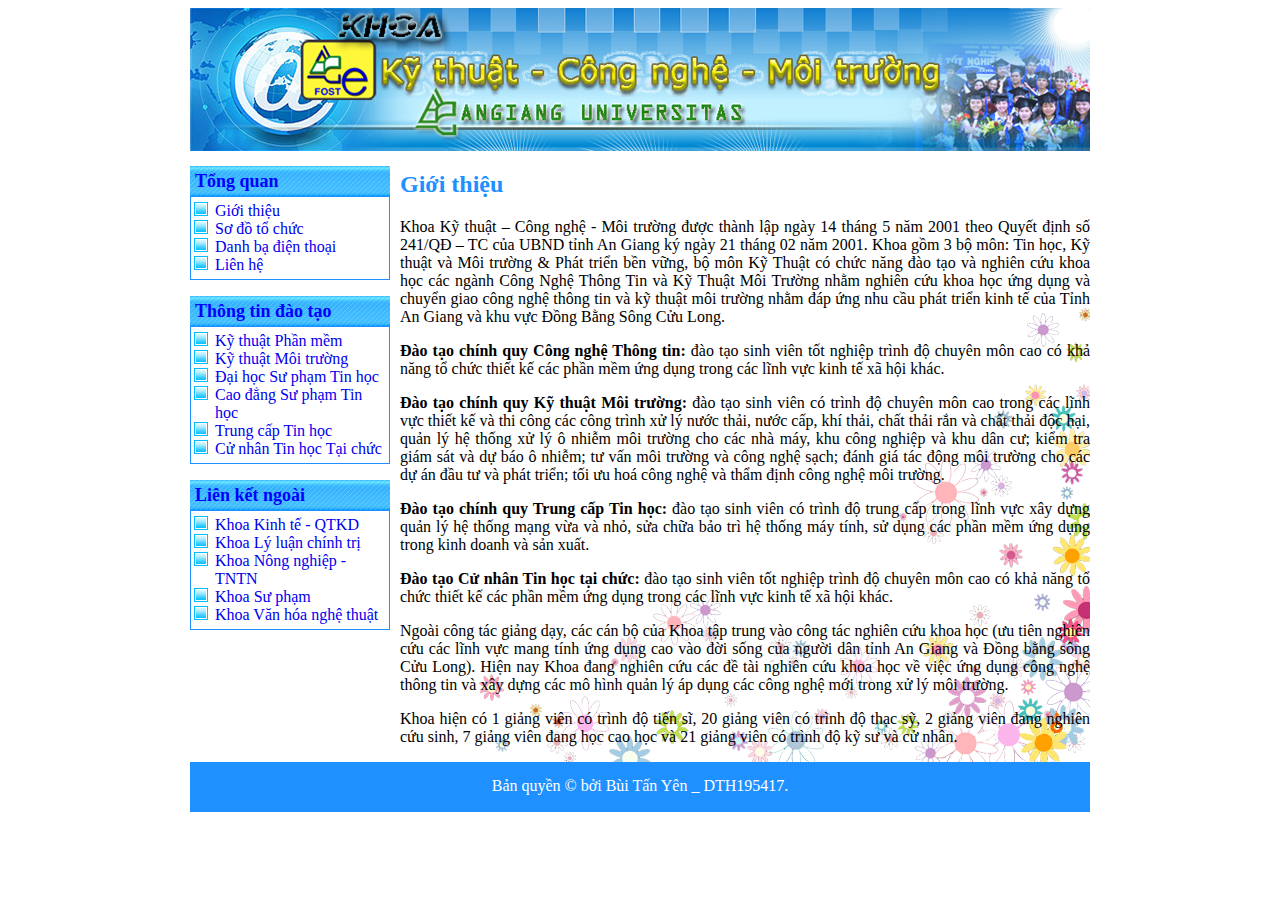
<file: index.html>
<!DOCTYPE html>
<html>
	<head>
		<title>Khoa Kỹ Thuật - Công Nghệ - Môi Trường</title>
		<meta charset="utf-8" />
		<link rel="stylesheet" href="css/style.css">
	</head>
	<body>
		<main>
			<header>
				
			</header>
			<section>
				<aside>
					<h2>Tổng quan</h2>
						<ul>
							<li><a href="index.html">Giới thiệu</a></li>
							<li><a href="#">Sơ đồ tổ chức</a></li>
							<li><a href="#">Danh bạ điện thoại</a></li>
							<li><a href="#">Liên hệ</a></li>
						</ul>

					<h2>Thông tin đào tạo</h2>
					<ul>
						<li><a href="ktpm.html">Kỹ thuật Phần mềm</a></li>
						<li><a href="ktmt.html">Kỹ thuật Môi trường</a></li>
						<li><a href="#">Đại học Sư phạm Tin học</a></li>
						<li><a href="#">Cao đẳng Sư phạm Tin học</a></li>
						<li><a href="#">Trung cấp Tin học</a></li>
						<li><a href="#">Cử nhân Tin học Tại chức</a></li>
					</ul>

					<h2>Liên kết ngoài</h2>
					<ul>
						<li><a href="http://feba.agu.edu.vn">Khoa Kinh tế - QTKD</a></li>
						<li><a href="http://fpe.agu.edu.vn">Khoa Lý luận chính trị</a></li>
						<li><a href="http://agri.agu.edu.vn">Khoa Nông nghiệp - TNTN</a></li>
						<li><a href="http://peda.agu.edu.vn">Khoa Sư phạm</a></li>
						<li><a href="http://fac.agu.edu.vn">Khoa Văn hóa nghệ thuật</a></li>
					</ul>
				</aside>
				<article>
					<h2>Giới thiệu</h2>
					<p>Khoa Kỹ thuật – Công nghệ - Môi trường được thành lập ngày 14 tháng 5 năm 2001 theo Quyết định số 241/QĐ – TC của UBND tỉnh An Giang ký ngày 21 tháng 02 năm 2001. Khoa gồm 3 bộ môn: Tin học, Kỹ thuật và Môi trường & Phát triển bền vững, bộ môn Kỹ Thuật có chức năng đào tạo và nghiên cứu khoa học các ngành Công Nghệ Thông Tin và Kỹ Thuật Môi Trường nhằm nghiên cứu khoa học ứng dụng và chuyển giao công nghệ thông tin và kỹ thuật môi trường nhằm đáp ứng nhu cầu phát triển kinh tế của Tỉnh An Giang và khu vực Đồng Bằng Sông Cửu Long.</p>
					<p><b>Đào tạo chính quy Công nghệ Thông tin:</b> đào tạo sinh viên tốt nghiệp trình độ chuyên môn cao có khả năng tổ chức thiết kế các phần mềm ứng dụng trong các lĩnh vực kinh tế xã hội khác.</p>
					<p><b>Đào tạo chính quy Kỹ thuật Môi trường:</b> đào tạo sinh viên có trình độ chuyên môn cao trong các lĩnh vực thiết kế và thi công các công trình xử lý nước thải, nước cấp, khí thải, chất thải rắn và chất thải độc hại, quản lý hệ thống xử lý ô nhiễm môi trường cho các nhà máy, khu công nghiệp và khu dân cư; kiểm tra giám sát và dự báo ô nhiễm; tư vấn môi trường và công nghệ sạch; đánh giá tác động môi trường cho các dự án đầu tư và phát triển; tối ưu hoá công nghệ và thẩm định công nghệ môi trường.</p>
					<p><b>Đào tạo chính quy Trung cấp Tin học:</b> đào tạo sinh viên có trình độ trung cấp trong lĩnh vực xây dựng quản lý hệ thống mạng vừa và nhỏ, sửa chữa bảo trì hệ thống máy tính, sử dụng các phần mềm ứng dụng trong kinh doanh và sản xuất.</p>
					<p><b>Đào tạo Cử nhân Tin học tại chức:</b> đào tạo sinh viên tốt nghiệp trình độ chuyên môn cao có khả năng tổ chức thiết kế các phần mềm ứng dụng trong các lĩnh vực kinh tế xã hội khác.</p>
					<p>Ngoài công tác giảng dạy, các cán bộ của Khoa tập trung vào công tác nghiên cứu khoa học (ưu tiên nghiên cứu các lĩnh vực mang tính ứng dụng cao vào đời sống của người dân tỉnh An Giang và Đồng bằng sông Cửu Long). Hiện nay Khoa đang nghiên cứu các đề tài nghiên cứu khoa học về việc ứng dụng công nghệ thông tin và xây dựng các mô hình quản lý áp dụng các công nghệ mới trong xử lý môi trường.</p>
					<p>Khoa hiện có 1 giảng viên có trình độ tiến sĩ, 20 giảng viên có trình độ thạc sỹ, 2 giảng viên đang nghiên cứu sinh, 7 giảng viên đang học cao học và 21 giảng viên có trình độ kỹ sư và cử nhân.</p>
				</article>
			</section>
			<footer>
				Bản quyền &copy; bởi Bùi Tấn Yên _ DTH195417.
			</footer>
		</main>
	</body>
</html>
</file>
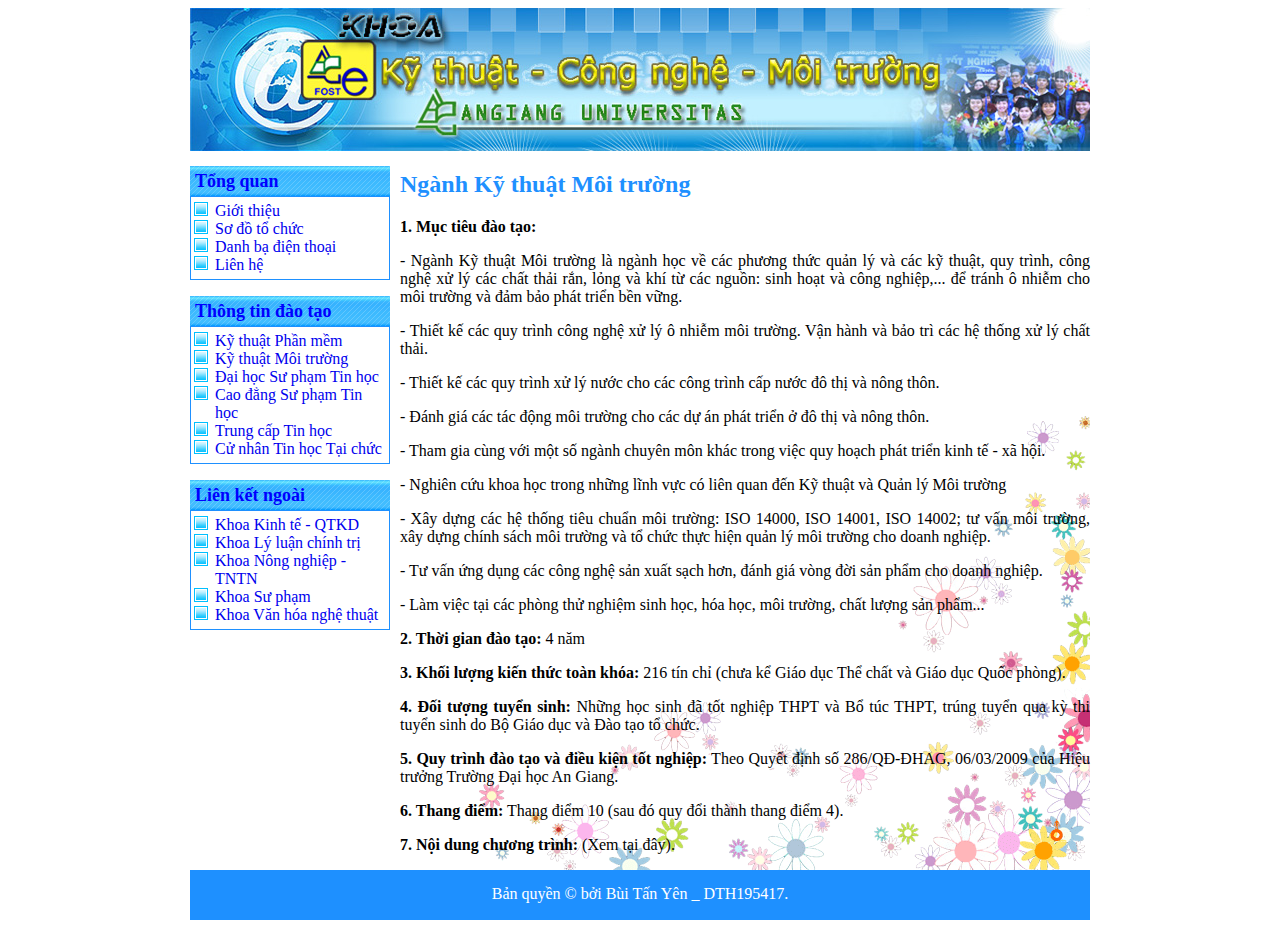
<file: ktmt.html>
<!DOCTYPE html>
<html>
	<head>
		<title>Khoa Kỹ Thuật - Công Nghệ - Môi Trường</title>
		<meta charset="utf-8" />
		<link rel="stylesheet" href="css/style.css">
	</head>
	<body>
		<main>
			<header>
				
			</header>
			<section>
				<aside>
					<h2>Tổng quan</h2>
						<ul>
							<li><a href="index.html">Giới thiệu</a></li>
							<li><a href="#">Sơ đồ tổ chức</a></li>
							<li><a href="#">Danh bạ điện thoại</a></li>
							<li><a href="#">Liên hệ</a></li>
						</ul>

					<h2>Thông tin đào tạo</h2>
					<ul>
						<li><a href="ktpm.html">Kỹ thuật Phần mềm</a></li>
						<li><a href="ktmt.html">Kỹ thuật Môi trường</a></li>
						<li><a href="#">Đại học Sư phạm Tin học</a></li>
						<li><a href="#">Cao đẳng Sư phạm Tin học</a></li>
						<li><a href="#">Trung cấp Tin học</a></li>
						<li><a href="#">Cử nhân Tin học Tại chức</a></li>
					</ul>

					<h2>Liên kết ngoài</h2>
					<ul>
						<li><a href="http://feba.agu.edu.vn">Khoa Kinh tế - QTKD</a></li>
						<li><a href="http://fpe.agu.edu.vn">Khoa Lý luận chính trị</a></li>
						<li><a href="http://agri.agu.edu.vn">Khoa Nông nghiệp - TNTN</a></li>
						<li><a href="http://peda.agu.edu.vn">Khoa Sư phạm</a></li>
						<li><a href="http://fac.agu.edu.vn">Khoa Văn hóa nghệ thuật</a></li>
					</ul>
				</aside>
				<article>
					<h2>Ngành Kỹ thuật Môi trường</h2>
					<p><b>1. Mục tiêu đào tạo:</b></p>
					<p>- Ngành Kỹ thuật Môi trường là ngành học về các phương thức quản lý và các kỹ thuật, quy trình, công nghệ xử lý các chất thải rắn, lỏng và khí từ các nguồn: sinh hoạt và công nghiệp,... để tránh ô nhiễm cho môi trường và đảm bảo phát triển bền vững.</p>
					<p>- Thiết kế các quy trình công nghệ xử lý ô nhiễm môi trường. Vận hành và bảo trì các hệ thống xử lý chất thải.</p>
					<p>- Thiết kế các quy trình xử lý nước cho các công trình cấp nước đô thị và nông thôn.</p>
					<p>- Ðánh giá các tác động môi trường cho các dự án phát triển ở đô thị và nông thôn.</p>
					<p>- Tham gia cùng với một số ngành chuyên môn khác trong việc quy hoạch phát triển kinh tế - xã hội.</p>
					<p>- Nghiên cứu khoa học trong những lĩnh vực có liên quan đến Kỹ thuật và Quản lý Môi trường</p>
					<p>- Xây dựng các hệ thống tiêu chuẩn môi trường: ISO 14000, ISO 14001, ISO 14002; tư vấn môi trường, xây dựng chính sách môi trường và tổ chức thực hiện quản lý môi trường cho doanh nghiệp.</p>
					<p>- Tư vấn ứng dụng các công nghệ sản xuất sạch hơn, đánh giá vòng đời sản phẩm cho doanh nghiệp.</p>
					<p>- Làm việc tại các phòng thử nghiệm sinh học, hóa học, môi trường, chất lượng sản phẩm...</p>
					<p><b>2. Thời gian đào tạo:</b> 4 năm</p>
					<p><b>3. Khối lượng kiến thức toàn khóa:</b> 216 tín chỉ (chưa kể Giáo dục Thể chất và Giáo dục Quốc phòng).</p>
					<p><b>4. Đối tượng tuyển sinh:</b> Những học sinh đã tốt nghiệp THPT và Bổ túc THPT, trúng tuyển qua kỳ thi tuyển sinh do Bộ Giáo dục và Đào tạo tổ chức.</p>
					<p><b>5. Quy trình đào tạo và điều kiện tốt nghiệp:</b> Theo Quyết định số 286/QĐ-ĐHAG, 06/03/2009 của Hiệu trưởng Trường Đại học An Giang.</p>
					<p><b>6. Thang điểm:</b> Thang điểm 10 (sau đó quy đổi thành thang điểm 4).</p>
					<p><b>7. Nội dung chương trình:</b> (Xem tại đây).</p>
				</article>
			</section>
			<footer>
				Bản quyền &copy; bởi Bùi Tấn Yên _ DTH195417.
			</footer>
		</main>
	</body>
</html>
</file>
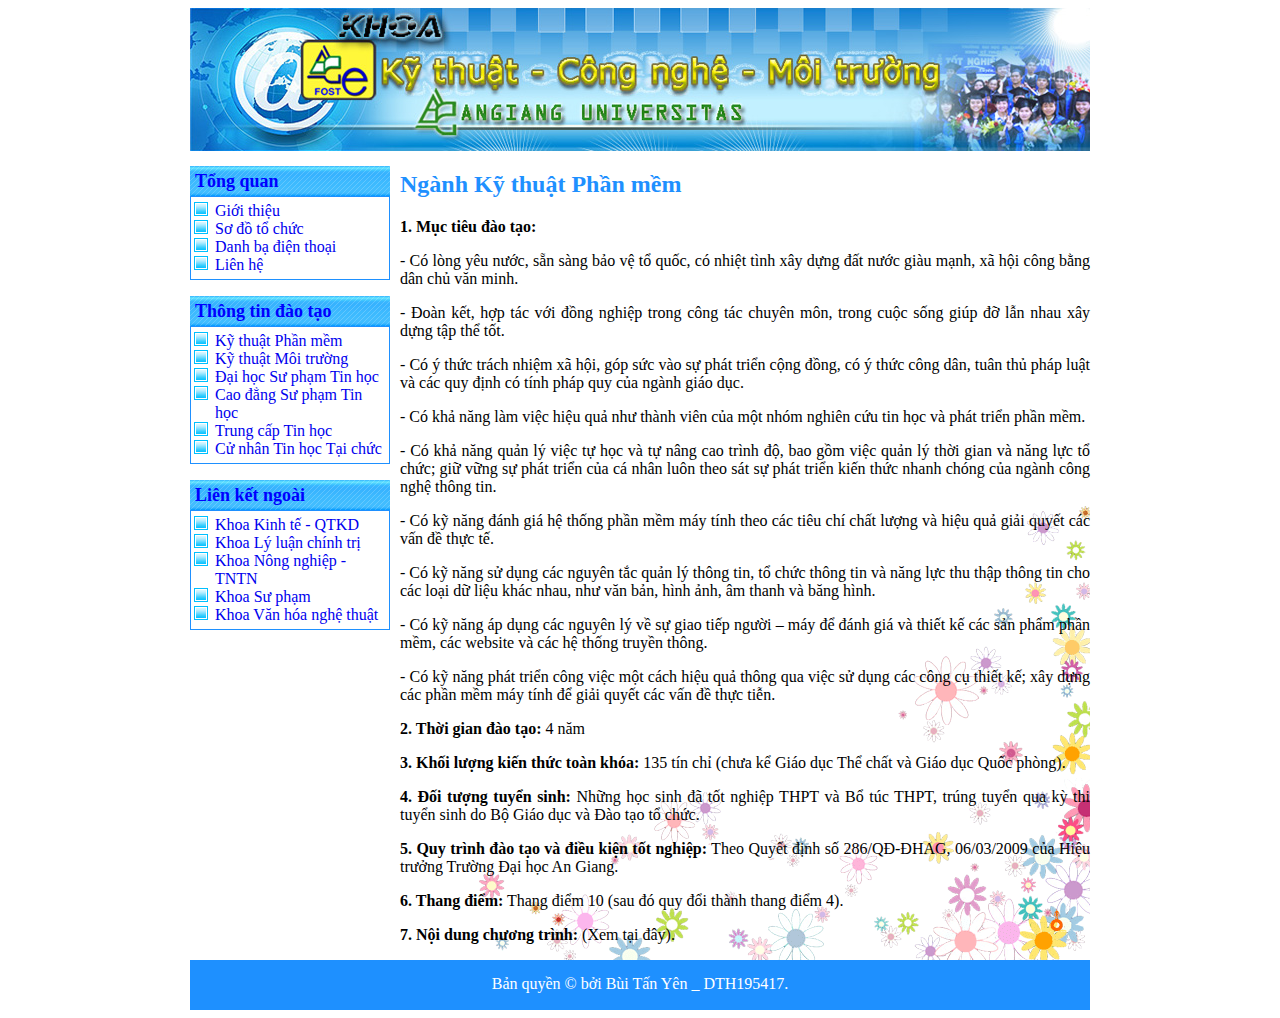
<file: ktpm.html>
<!DOCTYPE html>
<html>
	<head>
		<title>Khoa Kỹ Thuật - Công Nghệ - Môi Trường</title>
		<meta charset="utf-8" />
		<link rel="stylesheet" href="css/style.css">
	</head>
	<body>
		<main>
			<header>
				
			</header>
			<section>
				<aside>
					<h2>Tổng quan</h2>
						<ul>
							<li><a href="index.html">Giới thiệu</a></li>
							<li><a href="#">Sơ đồ tổ chức</a></li>
							<li><a href="#">Danh bạ điện thoại</a></li>
							<li><a href="#">Liên hệ</a></li>
						</ul>

					<h2>Thông tin đào tạo</h2>
					<ul>
						<li><a href="ktpm.html">Kỹ thuật Phần mềm</a></li>
						<li><a href="ktmt.html">Kỹ thuật Môi trường</a></li>
						<li><a href="#">Đại học Sư phạm Tin học</a></li>
						<li><a href="#">Cao đẳng Sư phạm Tin học</a></li>
						<li><a href="#">Trung cấp Tin học</a></li>
						<li><a href="#">Cử nhân Tin học Tại chức</a></li>
					</ul>

					<h2>Liên kết ngoài</h2>
					<ul>
						<li><a href="http://feba.agu.edu.vn">Khoa Kinh tế - QTKD</a></li>
						<li><a href="http://fpe.agu.edu.vn">Khoa Lý luận chính trị</a></li>
						<li><a href="http://agri.agu.edu.vn">Khoa Nông nghiệp - TNTN</a></li>
						<li><a href="http://peda.agu.edu.vn">Khoa Sư phạm</a></li>
						<li><a href="http://fac.agu.edu.vn">Khoa Văn hóa nghệ thuật</a></li>
					</ul>
				</aside>
				<article>
					<h2>Ngành Kỹ thuật Phần mềm</h2>
					<p><b>1. Mục tiêu đào tạo:</b></p>
					<p>- Có lòng yêu nước, sẵn sàng bảo vệ tổ quốc, có nhiệt tình xây dựng đất nước giàu mạnh, xã hội công bằng dân chủ văn minh.</p>
					<p>- Đoàn kết, hợp tác với đồng nghiệp trong công tác chuyên môn, trong cuộc sống giúp đỡ lẫn nhau xây dựng tập thể tốt.</p>
					<p>- Có ý thức trách nhiệm xã hội, góp sức vào sự phát triển cộng đồng, có ý thức công dân, tuân thủ pháp luật và các quy định có tính pháp quy của ngành giáo dục.</p>
					<p>- Có khả năng làm việc hiệu quả như thành viên của một nhóm nghiên cứu tin học và phát triển phần mềm.</p>
					<p>- Có khả năng quản lý việc tự học và tự nâng cao trình độ, bao gồm việc quản lý thời gian và năng lực tổ chức; giữ vững sự phát triển của cá nhân luôn theo sát sự phát triển kiến thức nhanh chóng của ngành công nghệ thông tin.</p>
					<p>- Có kỹ năng đánh giá hệ thống phần mềm máy tính theo các tiêu chí chất lượng và hiệu quả giải quyết các vấn đề thực tế.</p>
					<p>- Có kỹ năng sử dụng các nguyên tắc quản lý thông tin, tổ chức thông tin và năng lực thu thập thông tin cho các loại dữ liệu khác nhau, như văn bản, hình ảnh, âm thanh và băng hình.</p>
					<p>- Có kỹ năng áp dụng các nguyên lý về sự giao tiếp người – máy để đánh giá và thiết kế các sản phẩm phần mềm, các website và các hệ thống truyền thông.</p>
					<p>- Có kỹ năng phát triển công việc một cách hiệu quả thông qua việc sử dụng các công cụ thiết kế; xây dựng các phần mềm máy tính để giải quyết các vấn đề thực tiễn.</p>
					<p><b>2. Thời gian đào tạo:</b> 4 năm</p>
					<p><b>3. Khối lượng kiến thức toàn khóa:</b> 135 tín chỉ (chưa kể Giáo dục Thể chất và Giáo dục Quốc phòng).</p>
					<p><b>4. Đối tượng tuyển sinh:</b> Những học sinh đã tốt nghiệp THPT và Bổ túc THPT, trúng tuyển qua kỳ thi tuyển sinh do Bộ Giáo dục và Đào tạo tổ chức.</p>
					<p><b>5. Quy trình đào tạo và điều kiện tốt nghiệp:</b> Theo Quyết định số 286/QĐ-ĐHAG, 06/03/2009 của Hiệu trưởng Trường Đại học An Giang.</p>
					<p><b>6. Thang điểm:</b> Thang điểm 10 (sau đó quy đổi thành thang điểm 4).</p>
					<p><b>7. Nội dung chương trình:</b> (Xem tại đây).</p>
				</article>
			</section>
			<footer>
				Bản quyền &copy; bởi Bùi Tấn Yên _ DTH195417.
			</footer>
		</main>
	</body>
</html>
</file>
<file: css/style.css>
main{
    width: 900px;
    margin: 0 auto 0 auto;
}

header{
    width: 900px;
    height: 143px;
    background: url(../images/banner.jpg);

}

section{
    width: 900px;
}

aside{
    width: 200px;
    float: left;
}
/* h2 của asdie */
aside h2 { 
    color: blue;
    background: url(../images/t_l.gif);
    height: 30px;
    font-size: 18px;
    padding: 5px 0 0 5px;
    box-sizing: border-box; 
    margin-bottom: 0; /* Bỏ lề trống dưới h2 */
}
/* ul của aside */
aside ul{
    list-style-image: url(../images/li.gif);
    padding: 5px 0 5px 24px ;
    border: solid 1px #1e90ff;
    margin-top: 0; /* Bỏ lề trên ul */
    
}

aside a{
    text-decoration: none;
}

article{
    width: 690px;
    float: right;
    background: url(../images/bg_post.gif) no-repeat bottom right;

}

article p{
    text-align: justify;
}

article h2{
    color: #1e90ff;
}

footer{
    width: 900px;
    height: 50px;
    background: #1e90ff;
    clear: both;
    text-align: center;
    padding-top: 15px;
    box-sizing: border-box;
    color: white;
}
/* Liên kết không gạch chân */
a:link{
    text-decoration: none;
}

/* Liên kết gạch chân khi trỏ chuột vào */
a:hover{
    text-decoration: underline;
    color: red;
}

/* Liên kết đã click */
a:visited{
    color: gray;
}
</file>
